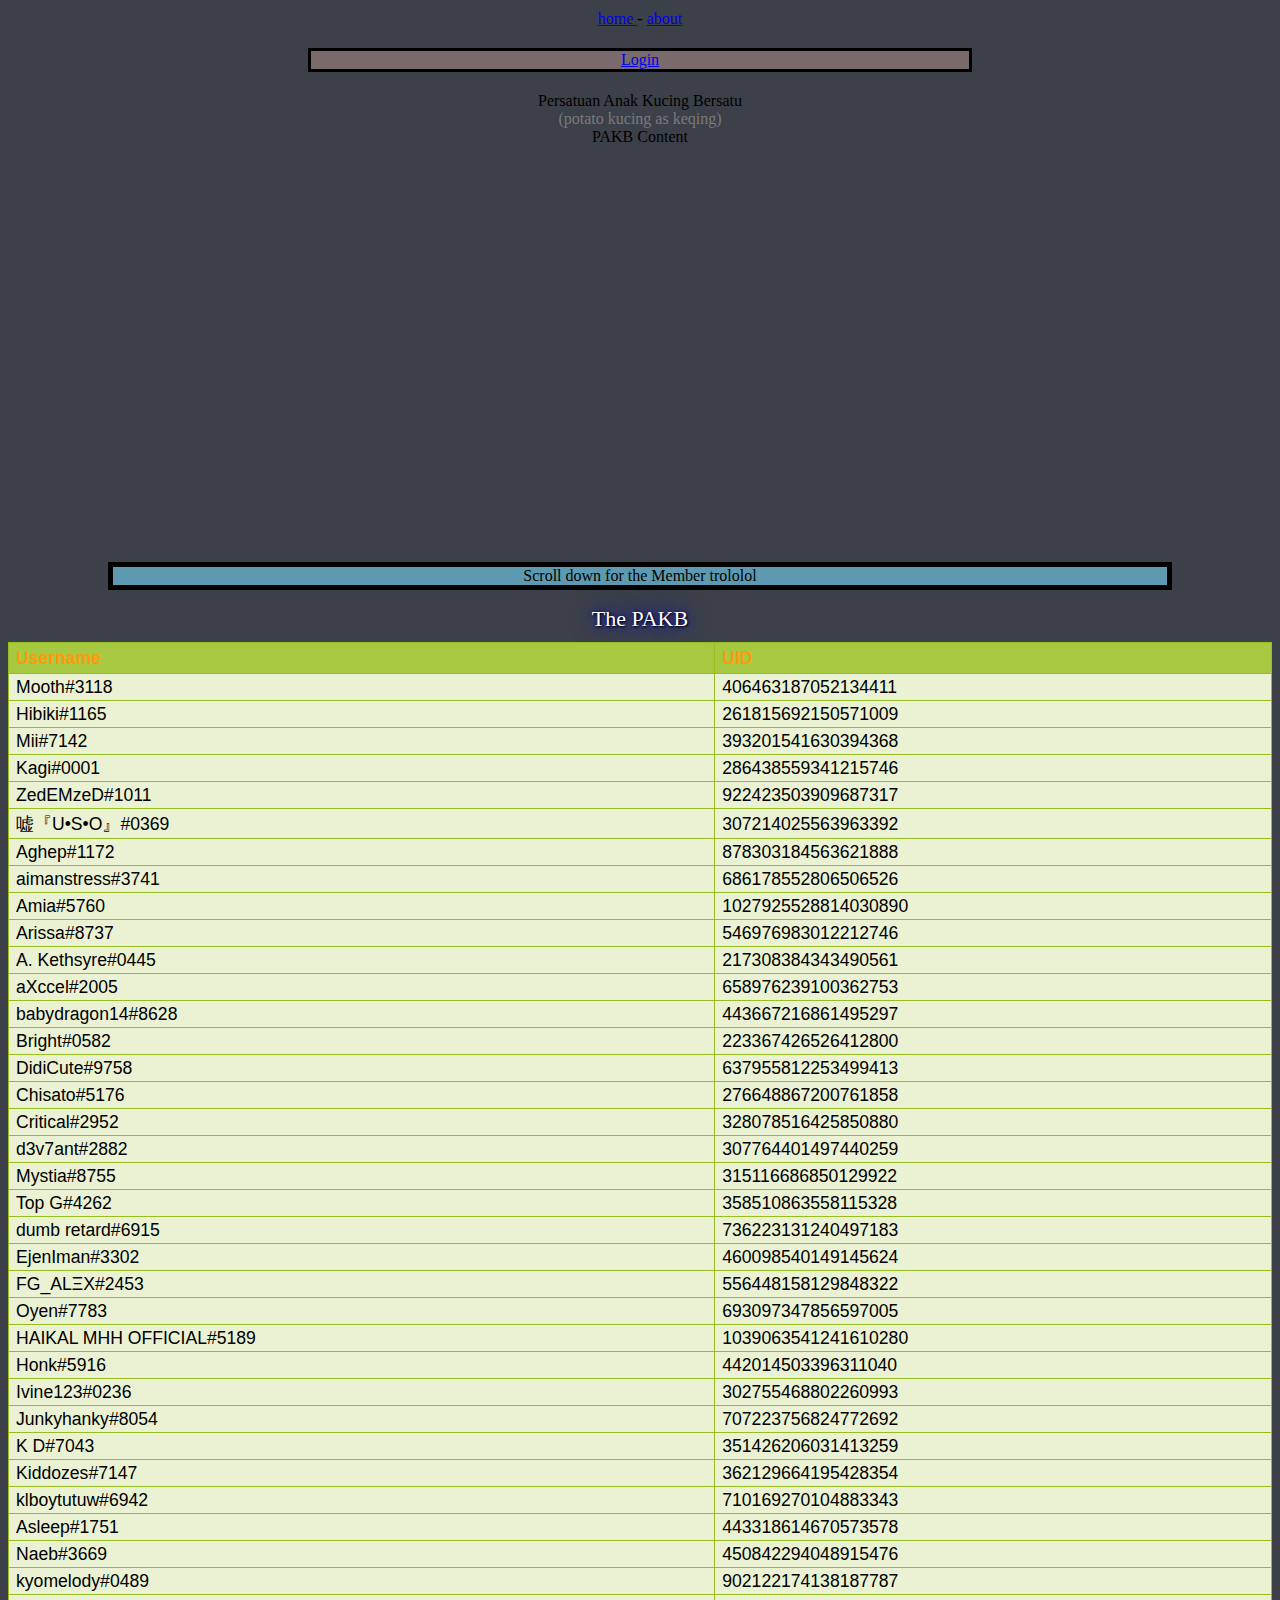
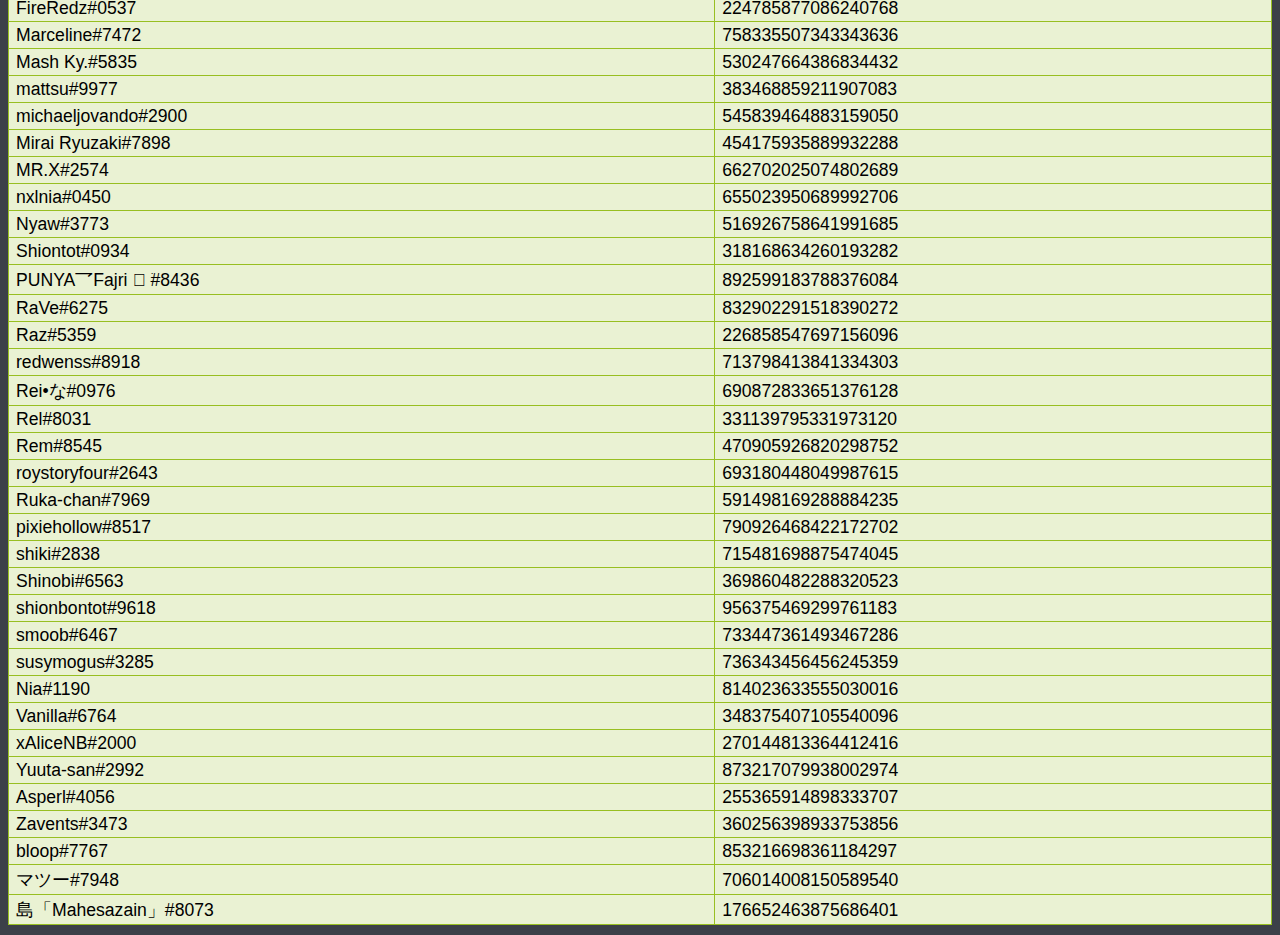
<file: index.html>
<!DOCTYPE html>
<html lang="en">
    
<head>
    <meta charset="UTF-8">
    <meta http-equiv="X-UA-Compatible" content="IE-edge">
    <meta name="viewport" content="width=device-width, initial-scale=1.0">
    <title> Persatuan Anak Kucing Bersatu (PAKB)</title>
    <link rel="stylesheet" href="assets/css/main.css">
</head>

<body>
    <div class="nav">
        <a class="underline" href="/"> home </a>
        <a> - </a>
        <a class="underline" href="/about"> about </a>
    </div>
    <div class="navy">
        <a class="underline" href="/login"> Login</a>
    </div>
    
    <div class="content">
        <h1> Persatuan Anak Kucing Bersatu </h1>
        <h1 class="lowkey"> (potato kucing as keqing) </h1>
        <h1> PAKB Content </h1>
    </div>
    
    <div class="test"> </div>
    
    <div class="links"> 
        
    </div>
   
    <p class="one"> Scroll down for the Member trololol </p>

    <div class="content">
        <h2> The PAKB </h2>
    </div>

    <table id="members">
        <tr>
            <th>Username</th>
            <th>UID</th>
        </tr>
        <tr class="alt">
            <td>Mooth#3118</td>
            <td>406463187052134411</td>
        </tr>
        <tr class="alt">
            <td>Hibiki#1165</td>
            <td>261815692150571009</td>
        </tr>
        <tr class="alt">
            <td>Mii#7142</td>
            <td>393201541630394368</td>
        </tr>
        <tr class="alt">
            <td>Kagi#0001</td>
            <td>286438559341215746</td>
        </tr>
        <tr class="alt">
            <td>ZedEMzeD#1011</td>
            <td>922423503909687317</td>
        </tr>
        <tr class="alt">
            <td>嘘『U•S•O』#0369</td>
            <td>307214025563963392</td>
        </tr>
        <tr class="alt">
            <td>Aghep#1172</td>
            <td>878303184563621888</td>
        </tr>
        <tr class="alt">
            <td>aimanstress#3741</td>
            <td>686178552806506526</td>
        </tr>
        <tr class="alt">
            <td>Amia#5760</td>
            <td>1027925528814030890</td>
        </tr>
        <tr class="alt">
            <td>Arissa#8737</td>
            <td>546976983012212746</td>
        </tr>
        <tr class="alt">
            <td>A. Kethsyre#0445</td>
            <td>217308384343490561</td>
        </tr>
        <tr class="alt">
            <td>aXccel#2005</td>
            <td>658976239100362753</td>
        </tr>
        <tr class="alt">
            <td>babydragon14#8628</td>
            <td>443667216861495297</td>
        </tr>
        <tr class="alt">
            <td>Bright#0582</td>
            <td>223367426526412800</td>
        </tr>
        <tr class="alt">
            <td>DidiCute#9758</td>
            <td>637955812253499413</td>
        </tr>
        <tr class="alt">
            <td>Chisato#5176</td>
            <td>276648867200761858</td>
        </tr>
        <tr class="alt">
            <td>Critical#2952</td>
            <td>328078516425850880</td>
        </tr>
        <tr class="alt">
            <td>d3v7ant#2882</td>
            <td>307764401497440259</td>
        </tr>
        <tr class="alt">
            <td>Mystia#8755</td>
            <td>315116686850129922</td>
        </tr>
        <tr class="alt">
            <td>Top G#4262</td>
            <td>358510863558115328</td>
        </tr>
        <tr class="alt">
            <td>dumb retard#6915</td>
            <td>736223131240497183</td>
        </tr>
        <tr class="alt">
            <td>EjenIman#3302</td>
            <td>460098540149145624</td>
        </tr>
        <tr class="alt">
            <td>FG_ALΞX#2453</td>
            <td>556448158129848322</td>
        </tr>
        <tr class="alt">
            <td>Oyen#7783</td>
            <td>693097347856597005</td>
        </tr>
        <tr class="alt">
            <td>HAIKAL MHH OFFICIAL#5189</td>
            <td>1039063541241610280</td>
        </tr>
        <tr class="alt">
            <td>Honk#5916</td>
            <td>442014503396311040</td>
        </tr>
        <tr class="alt">
            <td>Ivine123#0236</td>
            <td>302755468802260993</td>
        </tr>
        <tr class="alt">
            <td>Junkyhanky#8054</td>
            <td>707223756824772692</td>
        </tr>
        <tr class="alt">
            <td>K D#7043</td>
            <td>351426206031413259</td>
        </tr>
        <tr class="alt">
            <td>Kiddozes#7147</td>
            <td>362129664195428354</td>
        </tr>
        <tr class="alt">
            <td>klboytutuw#6942</td>
            <td>710169270104883343</td>
        </tr>
        <tr class="alt">
            <td>Asleep#1751</td>
            <td>443318614670573578</td>
        </tr>
        <tr class="alt">
            <td>Naeb#3669</td>
            <td>450842294048915476</td>
        </tr>
        <tr class="alt">
            <td>kyomelody#0489</td>
            <td>902122174138187787</td>
        </tr>
        <tr class="alt">
            <td>FireRedz#0537</td>
            <td>224785877086240768</td>
        </tr>
        <tr class="alt">
            <td>Marceline#7472</td>
            <td>758335507343343636</td>
        </tr>
        <tr class="alt">
            <td>Mash Ky.#5835</td>
            <td>530247664386834432</td>
        </tr>
        <tr class="alt">
            <td>mattsu#9977</td>
            <td>383468859211907083</td>
        </tr>
        <tr class="alt">
            <td>michaeljovando#2900</td>
            <td>545839464883159050</td>
        </tr>
        <tr class="alt">
            <td>Mirai Ryuzaki#7898</td>
            <td>454175935889932288</td>
        </tr>
        <tr class="alt">
            <td>MR.X#2574</td>
            <td>662702025074802689</td>
        </tr>
        <tr class="alt">
            <td>nxlnia#0450</td>
            <td>655023950689992706</td>
        </tr>
        <tr class="alt">
            <td>Nyaw#3773</td>
            <td>516926758641991685</td>
        </tr>
        <tr class="alt">
            <td>Shiontot#0934</td>
            <td>318168634260193282</td>
        </tr>
        <tr class="alt">
            <td>PUNYA乛Fajri 𖥔 ࣪#8436</td>
            <td>892599183788376084</td>
        </tr>
        <tr class="alt">
            <td>RaVe#6275</td>
            <td>832902291518390272</td>
        </tr>
        <tr class="alt">
            <td>Raz#5359</td>
            <td>226858547697156096</td>
        </tr>
        <tr class="alt">
            <td>redwenss#8918</td>
            <td>713798413841334303</td>
        </tr>
        <tr class="alt">
            <td>Rei•な#0976</td>
            <td>690872833651376128</td>
        </tr>
        <tr class="alt">
            <td>Rel#8031</td>
            <td>331139795331973120</td>
        </tr>
        <tr class="alt">
            <td>Rem#8545</td>
            <td>470905926820298752</td>
        </tr>
        <tr class="alt">
            <td>roystoryfour#2643</td>
            <td>693180448049987615</td>
        </tr>
        <tr class="alt">
            <td>Ruka-chan#7969</td>
            <td>591498169288884235</td>
        </tr>
        <tr class="alt">
            <td>pixiehollow#8517</td>
            <td>790926468422172702</td>
        </tr>
        <tr class="alt">
            <td>shiki#2838</td>
            <td>715481698875474045</td>
        </tr>
        <tr class="alt">
            <td>Shinobi#6563</td>
            <td>369860482288320523</td>
        </tr>
        <tr class="alt">
            <td>shionbontot#9618</td>
            <td>956375469299761183</td>
        </tr>
        <tr class="alt">
            <td>smoob#6467</td>
            <td>733447361493467286</td>
        </tr>
        <tr class="alt">
            <td>susymogus#3285</td>
            <td>736343456456245359</td>
        </tr>
        <tr class="alt">
            <td>Nia#1190</td>
            <td>814023633555030016</td>
        </tr>
        <tr class="alt">
            <td>Vanilla#6764</td>
            <td>348375407105540096</td>
        </tr>
        <tr class="alt">
            <td>xAliceNB#2000</td>
            <td>270144813364412416</td>
        </tr>
        <tr class="alt">
            <td>Yuuta-san#2992</td>
            <td>873217079938002974</td>
        </tr>
        <tr class="alt">
            <td>Asperl#4056</td>
            <td>255365914898333707</td>
        </tr>
        <tr class="alt">
            <td>Zavents#3473</td>
            <td>360256398933753856</td>
        </tr>
        <tr class="alt">
            <td>bloop#7767</td>
            <td>853216698361184297</td>
        </tr>
        <tr class="alt">
            <td>マツー#7948</td>
            <td>706014008150589540</td>
        </tr>
        <tr class="alt">
            <td>島「Mahesazain」#8073</td>
            <td>176652463875686401</td>
        </tr>
    </table>

</body>

</html>
</file>
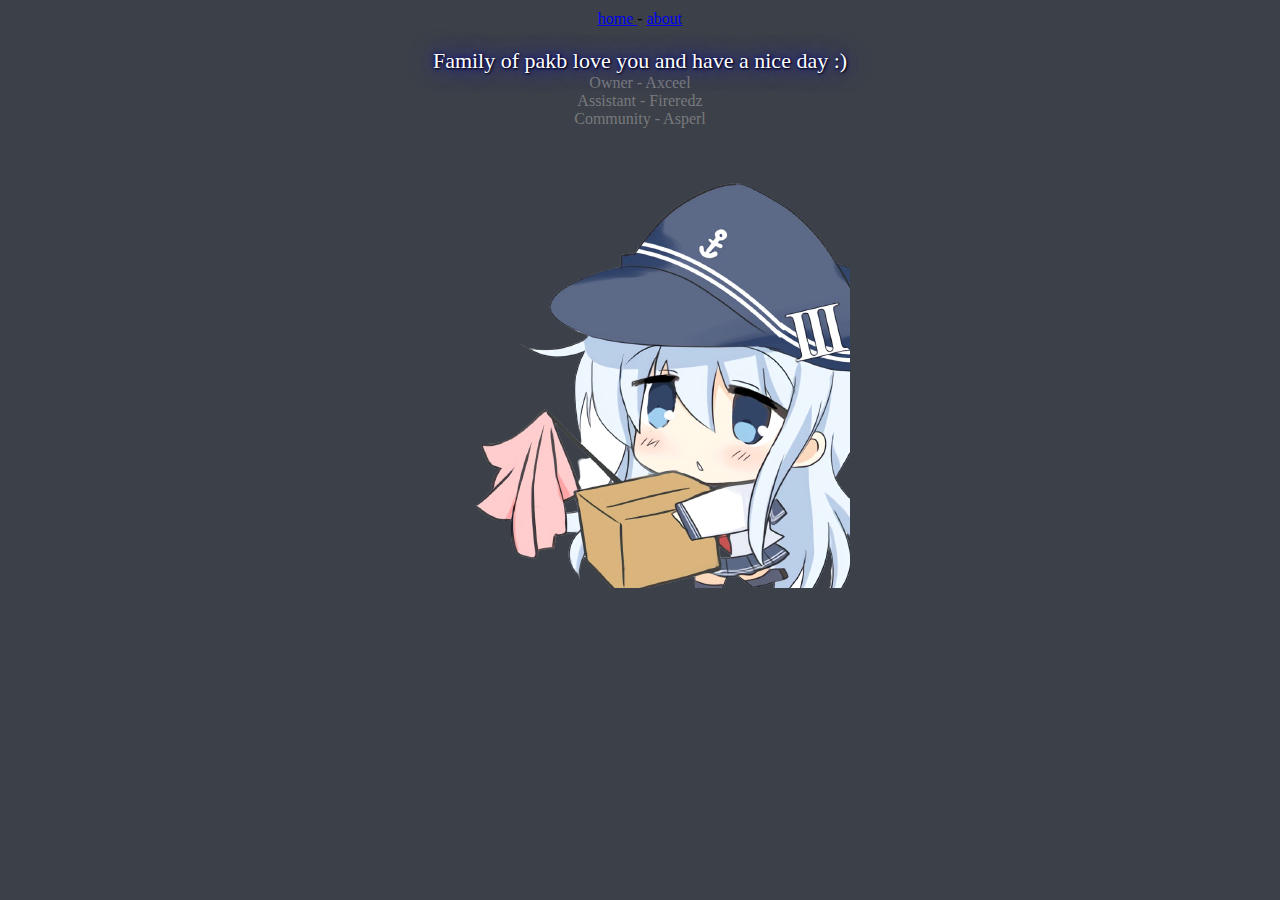
<file: about.html>
<!DOCTYPE html>
<html lang="en">
    
<head>
    <meta charset="UTF-8">
    <meta http-equiv="X-UA-Compatible" content="IE-edge">
    <meta name="viewport" content="width=device-width, initial-scale=1.0">
    <title> Persatuan Anak Kucing Bersatu (PAKB)</title>
    <link rel="stylesheet" href="assets/css/main.css">
</head>

<body>
    <div class="nav">
        <a class="underline" href="/"> home </a>
        <a> - </a>
        <a class="underline" href="/about"> about </a>
    </div>

    <div class="content">
        <h2> Family of pakb love you and have a nice day :) </h2>
        <h1 class="lowkey"> Owner - Axceel </h1>
        <h1 class="lowkey"> Assistant - Fireredz </h1>
        <h1 class="lowkey"> Community - Asperl </h1>
    </div>
    
    <div class= "hibiki"></div>

</body>
</html>
</file>
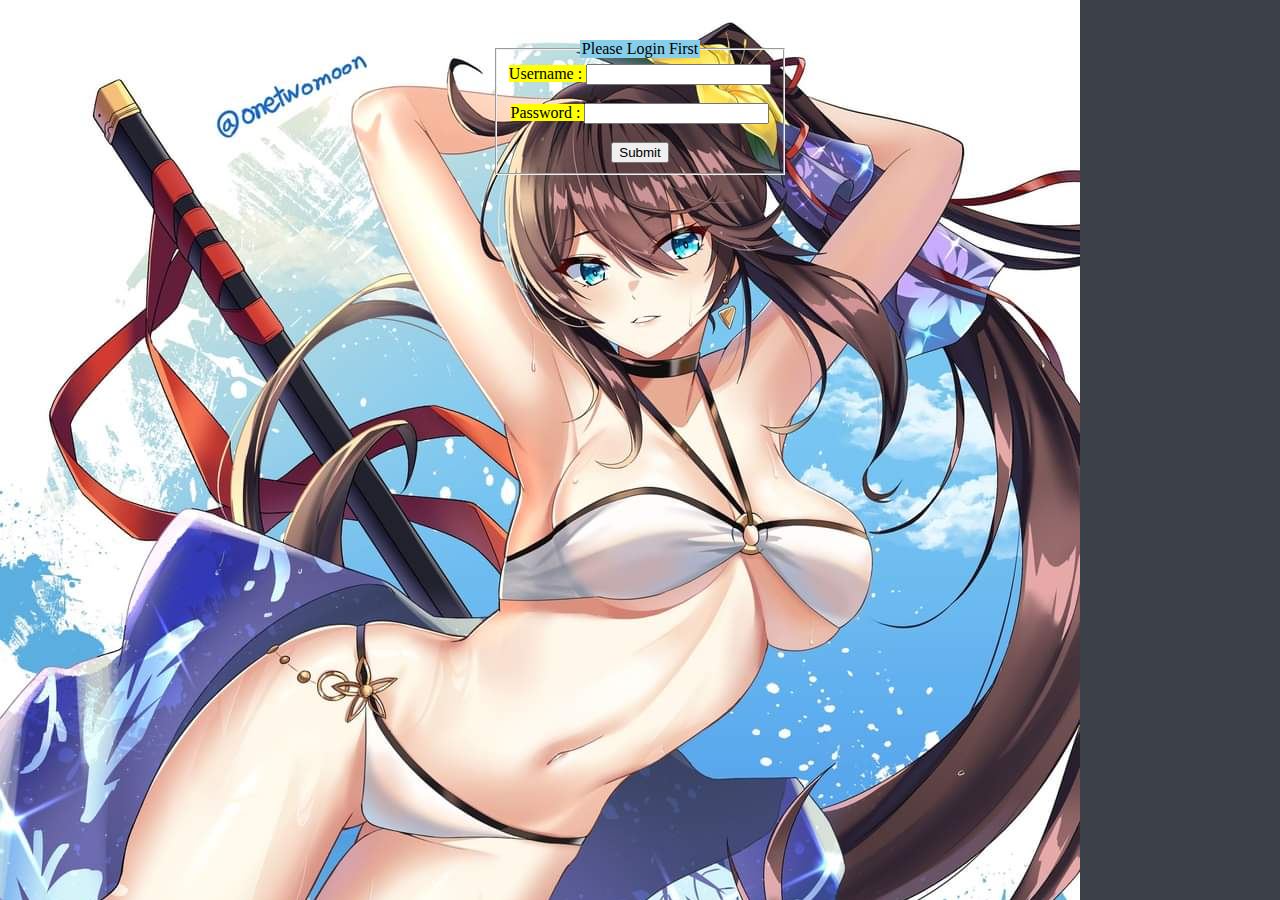
<file: login.html>
<!DOCTYPE html>
<html lang="en">
    
    <head>
        <meta charset="UTF-8">
        <meta http-equiv="X-UA-Compatible" content="IE-edge">
        <meta name="viewport"
        content="width=device-width, initial-scale=1.0">
        <title> Login / Register </title>
        <link rel="stylesheet" href="assets/css/login.css">
    </head>
    
    <!-- should be remove this first (bg) -->
    
    <body>

        <div class="container">
            <div class="center_div">
        <form>
            <fieldset>
                <legend> Please Login First </legend>
                   <label for="user"> Username : </label><input type="text" id="user"/> <br><br>
                   <label for="pass"> Password : </label><input type="text" id="pass"/> <br><br>
                   <input type="submit" value="Submit"
            </fieldset>
        </form>
       </div>
    </div>
    </body>
  </div>
</html>
</file>
<file: assets/css/main.css>
/* Color Font and Kebas */

:root {
    /* As color in the */
    --darkest-color: #3C4048;
    --not-so-dark-color: #202123;
    --middle-color: #B2B2B2;
    --not-so-bright-color: #F2E7D5;
    --brightest-color: #F7F7F7;
}

body {
    background-color: var(--darkest-color);
}

/* components */

.nav {
    text-align: center;
    align-content: center;
    margin-top: 10px;
    margin-bottom: 20px;
}

.navy {
    border-style: solid;
    border-width: medium;
    text-align: center;
    align-content:center;
    background-color: #7b6a6c;
    margin-left: 300px;
    margin-right: 300px;
    margin-top: 10px;
    margin-bottom: 20px;
}

.content {
    align-content: center;
    text-align:center;
    font-size: 14pt;
    margin-top: 15px;
}

.hibiki {
    background-image: url("../images/2.png");
    background-repeat: no-repeat;
    background-size: content;
    position: relative;
    width: 420px;
    height: 420px;
    margin: 0px auto;
    margin-top: 40px;
    margin-botom: 20px;
}

table {
    position: relative;
    margin-top: 10px;
    margin-bottom: 10px;
}

/* text format */

h1 {
    margin-top: 0px;
    margin-bottom: 0px;
    font-size: 16px;
    font-weight: 400;
}

h2 {
    margin-top: 0px;
    margin-bottom: 0px;
    font-size: 22px;
    font-weight: 400;
    text-shadow: 1px 1px 2px black, 0 0 25px blue,0 0 5px darkblue;
    color: white;
}

.underline {
    text-decoration: underline;
}

.lowkey {
    color: var(--middle-color);
    opacity: 0.5;
    font-size: 12pt;
}

p.one {
    border-style: solid;
    border-width: 5px;
    text-align: center;
    margin-left: 100px;
    margin-right: 100px;
    background-color: #5d9ab2;
}

#members {
    font-family: sans-serif;
    width: 100%;
    border-collapse: collapse;
}

#members td, #members th {
    font-size: 1.1em;
    border: 1px solid #98bf21;
    padding: 3px 7px 2px 7px;
}

#members th {
    font-size: 1.1em;
    text-align: left;
    padding-top: 5px;
    padding-bottom: 4px;
    background-color: #A7C942;
    color:#ff990d;
}

#members tr.alt td {
    color: #000000;
    background-color: #EAF2D3;
}

/* the fuck */

.test {
    background-image: url(https://media.tenor.com/5b0K79F9ivQAAAAC/cat-girl-anime.gif);
    position: relative;
    margin: 0px auto;
    width: 400px;
    height: 400px;
}
</file>
<file: assets/css/login.css>
/* Login */

:root {
    /* As color in the */
    --darkest-color: #3C4048;
    --not-so-dark-color: #202123;
    --middle-color: #B2B2B2;
    --not-so-bright-color: #F2E7D5;
    --brightest-color: #F7F7F7;
}

body {
     background-image: url("../images/1.jpg");
     background-color: var(--darkest-color);
     background-repeat: no-repeat;
     background-postion: center;
     margin: 0px auto;
     width: 100%;
     max-width: fit-content;
}

.container {
    text-align: center;
}

.center_div {
    margin-left: auto;
    margin-right: auto;
    position: relative;
}

.bg {
    background-image: url("../images/1.jpg");
    background-repeat: no-repeat;
    width: 100%;
    max-width: 800px;
    height: auto;
}

.content {
    align-content: center;
    text-align: center;
    font-size: 14pt;
    margin-top: 15px;
}

label[for] {
    background: yellow;
}

body legend {
    background: skyblue;
}

form {
    position: center;
    margin: 0px auto;
    margin-top: 40px;
    margin-bottom: 20px;
}
</file>
